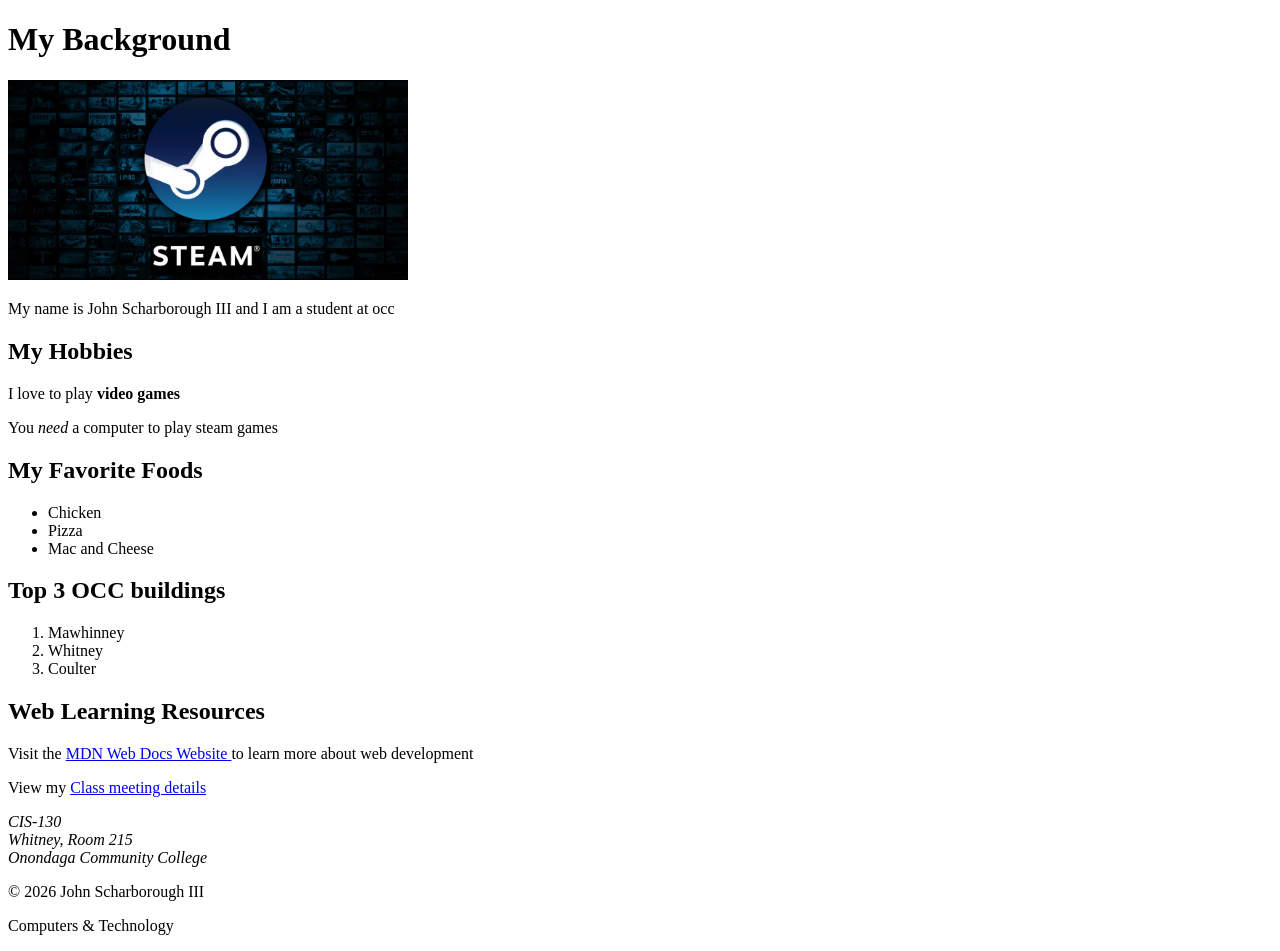
<file: lab_1/index.html>
<!DOCTYPE html>
<html lang="en">
    <head>
        <meta charset="utf-8">
        <meta name="viewport" content="width=device-width, initial-scale=1.0">
        <meta name="description"
            content="The first lab for CIS-130">
        <title>lab_1</title>
    </head>

    <body>
        <header>
            <h1>My Background</h1>
            <img src="images/steam-library-transfer-will.jpeg"
                alt="A picture of my gaming launcher"
                width="400">
            
            <p>My name is John Scharborough III and I am a student at occ</p>
        </header>
        <main>
            <section>
                <h2>My Hobbies</h2>
                <p>
                    I love to play <strong>video games</strong>
                </p>
                <p>
                    You <em>need</em> a computer to play steam games
                </p>
            </section>
            <section>
                <h2>My Favorite Foods</h2>
                <ul>
                    <li>Chicken</li>
                    <li>Pizza</li>
                    <li>Mac and Cheese</li>
                </ul>
            </section>
            <section>
                <h2> Top 3 OCC buildings</h2>
                <ol>
                    <li>Mawhinney</li>
                    <li>Whitney</li>
                    <li>Coulter</li>
                </ol>
            </section>
            <section>
                <h2>Web Learning Resources</h2>
                <p>
                    Visit the 
                    <a href="https://developer.mozilla.org/">
                        MDN Web Docs Website
                    </a>
                    to learn more about web development
                </p>
            </section>
            <p>
                View my <a href="meetings.html">Class meeting details</a>
            </p>
        </main>
        <address>
            CIS-130<br>
            Whitney, Room 215<br>
            Onondaga Community College
        </address>
        <footer>
            <p>&copy; 2026 John Scharborough III </p>
            <p>Computers &amp; Technology</p>

        </footer>
    </body>

</html>

<!-- Sample Text -->
</file>
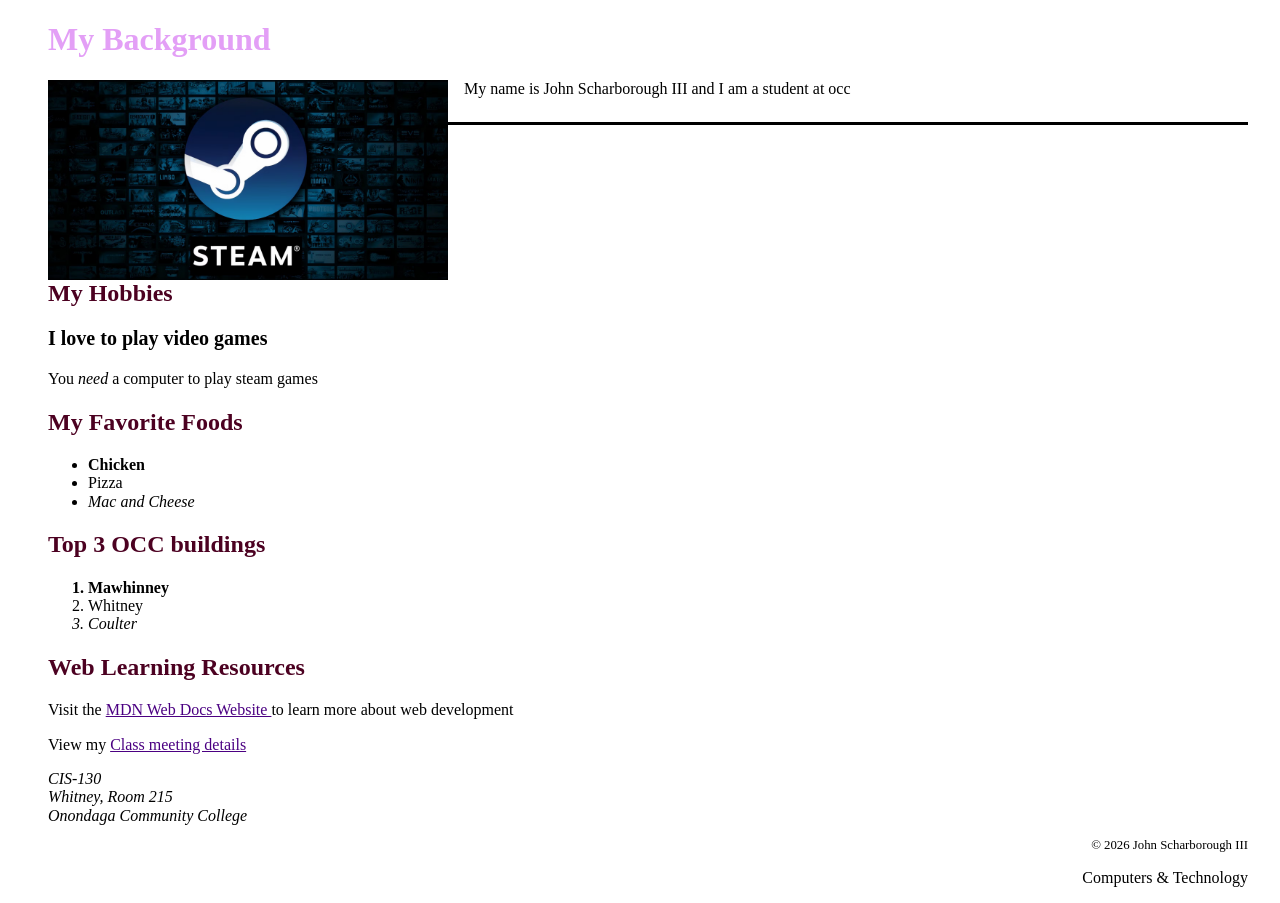
<file: lab_2/index.html>
<!DOCTYPE html>
<html lang="en">
    <head>
        <meta charset="utf-8">
        <meta name="viewport" content="width=device-width, initial-scale=1.0">
        <meta name="description"
            content="The first lab for CIS-130">
        <title>lab_2</title>

        <link rel="stylesheet" href="styles/main.css">
    </head>

    <body>
        <header>
            <h1>My Background</h1>
            <img src="images/steam-library-transfer-will.jpeg"
                alt="A picture of my gaming launcher"
                width="400">
            
            <p>My name is John Scharborough III and I am a student at occ</p>
        </header>
        <main>
            <section>
                <h2>My Hobbies</h2>
                <p class="important">
                    I love to play <strong>video games</strong>
                </p>
                <p>
                    You <em>need</em> a computer to play steam games
                </p>
            </section>
            <section>
                <h2>My Favorite Foods</h2>
                <ul>
                    <li>Chicken</li>
                    <li>Pizza</li>
                    <li>Mac and Cheese</li>
                </ul>
            </section>
            <section>
                <h2> Top 3 OCC buildings</h2>
                <ol>
                    <li>Mawhinney</li>
                    <li>Whitney</li>
                    <li>Coulter</li>
                </ol>
            </section>
            <section>
                <h2>Web Learning Resources</h2>
                <p>
                    Visit the 
                    <a href="https://developer.mozilla.org/">
                        MDN Web Docs Website
                    </a>
                    to learn more about web development
                </p>
            </section>
            <p>
                View my <a href="meetings.html">Class meeting details</a>
            </p>
        </main>
        <address>
            CIS-130<br>
            Whitney, Room 215<br>
            Onondaga Community College
        </address>
        <footer>
            <p id="copyright">&copy; 2026 John Scharborough III </p>
            <p>Computers &amp; Technology</p>

        </footer>
    </body>

</html>
</file>
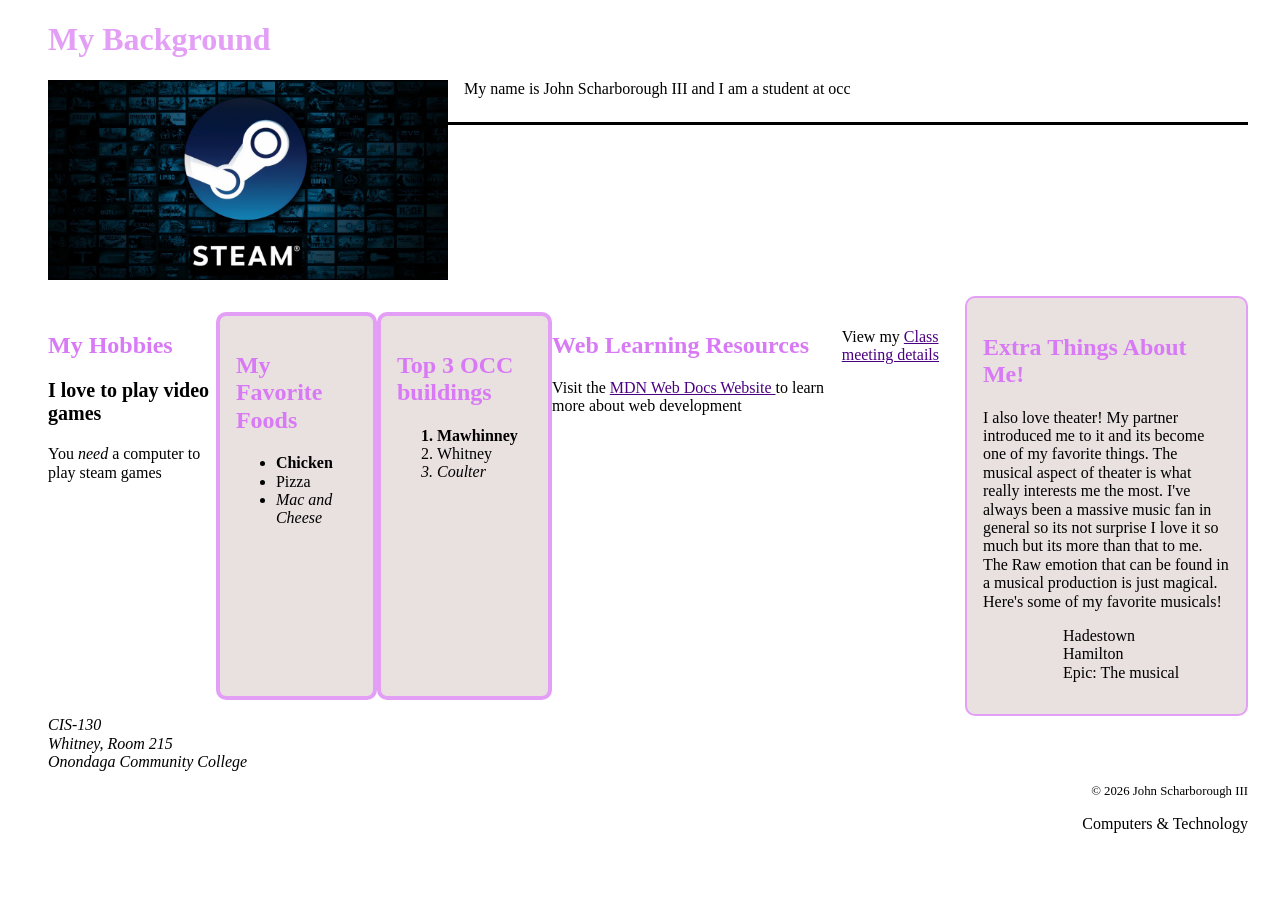
<file: lab_4/index.html>
<!DOCTYPE html>
<html lang="en">
    <head>
        <meta charset="utf-8">
        <meta name="viewport" content="width=device-width, initial-scale=1.0">
        <meta name="description"
            content="The first lab for CIS-130">
        <title>lab_4</title>

        <link rel="stylesheet" href="styles/main.css">
    </head>

    <body>
        <header>
            <h1>My Background</h1>
            <img src="images/steam-library-transfer-will.jpeg"
                alt="A picture of my gaming launcher"
                width="400">
            
            <p>My name is John Scharborough III and I am a student at occ</p>
        </header>
        <main class="page-layout">
            <div class="main-content">
            <section>
                <h2>My Hobbies</h2>
                <p class="important">
                    I love to play <strong>video games</strong>
                </p>
                <p>
                    You <em>need</em> a computer to play steam games
                </p>
            </section>
            <section class="content-box">
                <h2>My Favorite Foods</h2>
                <ul>
                    <li>Chicken</li>
                    <li>Pizza</li>
                    <li>Mac and Cheese</li>
                </ul>
            </section>
            <section class="content-box">
                <h2> Top 3 OCC buildings</h2>
                <ol>
                    <li>Mawhinney</li>
                    <li>Whitney</li>
                    <li>Coulter</li>
                </ol>
            </section>
            <section>
                <h2>Web Learning Resources</h2>
                <p>
                    Visit the 
                    <a href="https://developer.mozilla.org/">
                        MDN Web Docs Website
                    </a>
                    to learn more about web development
                </p>
            </section>
            <p>
                View my <a href="meetings.html">Class meeting details</a>
            </p>
            </div>
            <aside class="sidebar">
                <h2>Extra Things About Me!</h2>
                <p> I also love theater! My partner introduced me to it and its become one of my favorite things. The musical aspect of theater is what really interests me the most. I've always been a massive music fan in general so its not surprise I love it so much but its more than that to me. The Raw emotion that can be found in a musical production is just magical. Here's some of my favorite musicals! </p>
                <ol>
                    <ul>Hadestown</ul>

                    <ul>Hamilton</ul>
                    
                    <ul>Epic: The musical</ul>
                </ol>
            </aside>
        </main>
        <address>
            CIS-130<br>
            Whitney, Room 215<br>
            Onondaga Community College
        </address>
        <footer>
            <p id="copyright">&copy; 2026 John Scharborough III </p>
            <p>Computers &amp; Technology</p>

        </footer>
    </body>

</html>
</file>
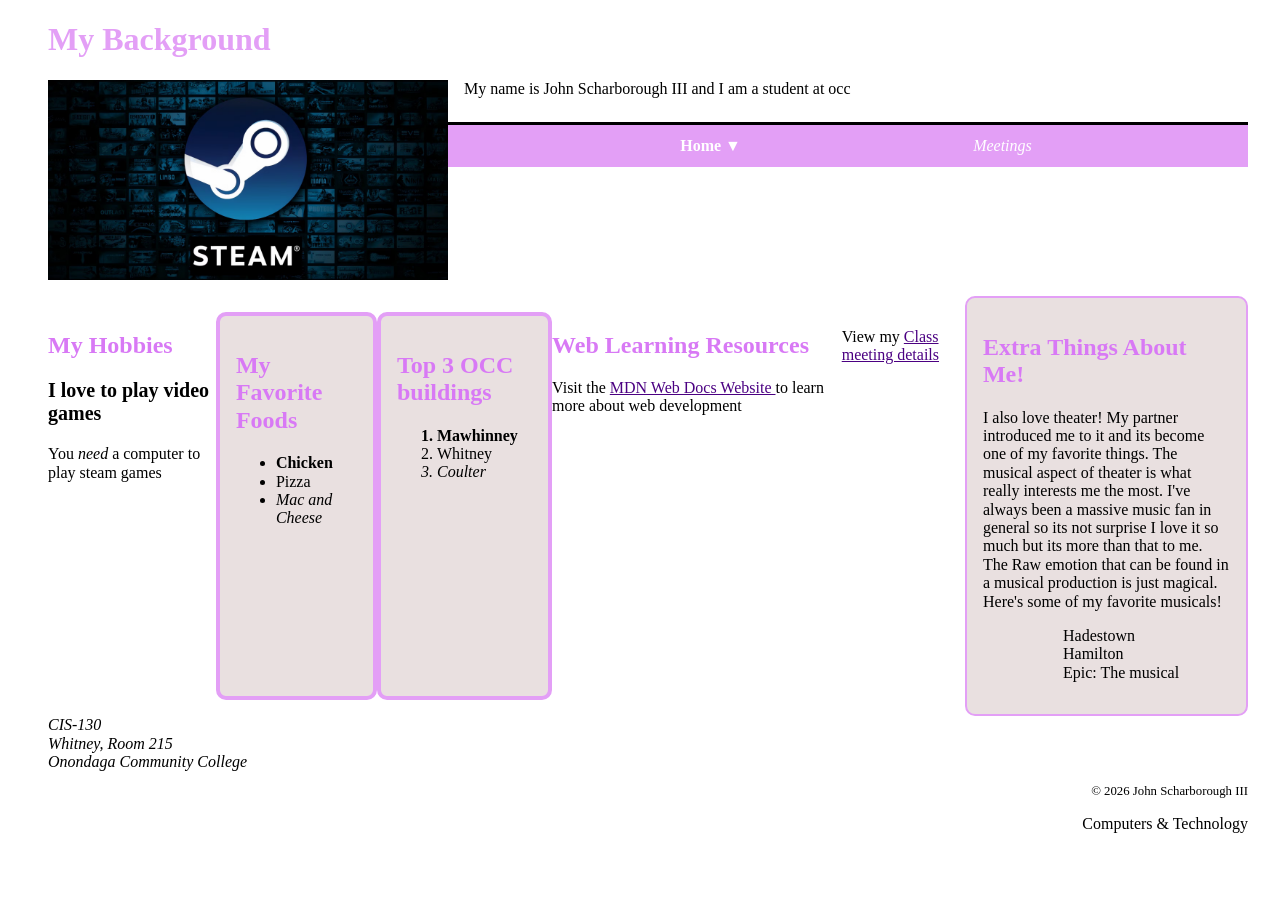
<file: lab_6/index.html>
<!DOCTYPE html>
<html lang="en">
    <head>
        <meta charset="utf-8">
        <meta name="viewport" content="width=device-width, initial-scale=1.0">
        <meta name="description"
            content="The first lab for CIS-130">
        <title>lab_6</title>

        <link rel="stylesheet" href="styles/main.css">
    </head>

    <body>
        <header>
            <h1>My Background</h1>
            <img src="images/steam-library-transfer-will.jpeg"
                alt="A picture of my gaming launcher"
                width="400">
            
            <p>My name is John Scharborough III and I am a student at occ</p>
        </header>

        <nav class="navbar" aria-label="Main Navigation">
            <ul class="menu">
                <li class="has-submenu">
                     <a href="index.html">Home &#9660;</a>
                    <ul class="submenu">
                        <li><a href="about.html">About</a></li>
                    </ul>
                </li>
                <li><a href="meetings.html">Meetings</a></li>
            </ul>
        </nav>

        <main class="page-layout">
            <div class="main-content">
            <section>
                <h2>My Hobbies</h2>
                <p class="important">
                    I love to play <strong>video games</strong>
                </p>
                <p>
                    You <em>need</em> a computer to play steam games
                </p>
            </section>
            <section class="content-box">
                <h2>My Favorite Foods</h2>
                <ul>
                    <li>Chicken</li>
                    <li>Pizza</li>
                    <li>Mac and Cheese</li>
                </ul>
            </section>
            <section class="content-box">
                <h2> Top 3 OCC buildings</h2>
                <ol>
                    <li>Mawhinney</li>
                    <li>Whitney</li>
                    <li>Coulter</li>
                </ol>
            </section>
            <section>
                <h2>Web Learning Resources</h2>
                <p>
                    Visit the 
                    <a href="https://developer.mozilla.org/">
                        MDN Web Docs Website
                    </a>
                    to learn more about web development
                </p>
            </section>
            <p>
                View my <a href="meetings.html">Class meeting details</a>
            </p>
            </div>
            <aside class="sidebar">
                <h2>Extra Things About Me!</h2>
                <p> I also love theater! My partner introduced me to it and its become one of my favorite things. The musical aspect of theater is what really interests me the most. I've always been a massive music fan in general so its not surprise I love it so much but its more than that to me. The Raw emotion that can be found in a musical production is just magical. Here's some of my favorite musicals! </p>
                <ol>
                    <ul>Hadestown</ul>

                    <ul>Hamilton</ul>
                    
                    <ul>Epic: The musical</ul>
                </ol>
            </aside>
        </main>
        <address>
            CIS-130<br>
            Whitney, Room 215<br>
            Onondaga Community College
        </address>
        <footer>
            <p id="copyright">&copy; 2026 John Scharborough III </p>
            <p>Computers &amp; Technology</p>

        </footer>
    </body>

</html>
</file>
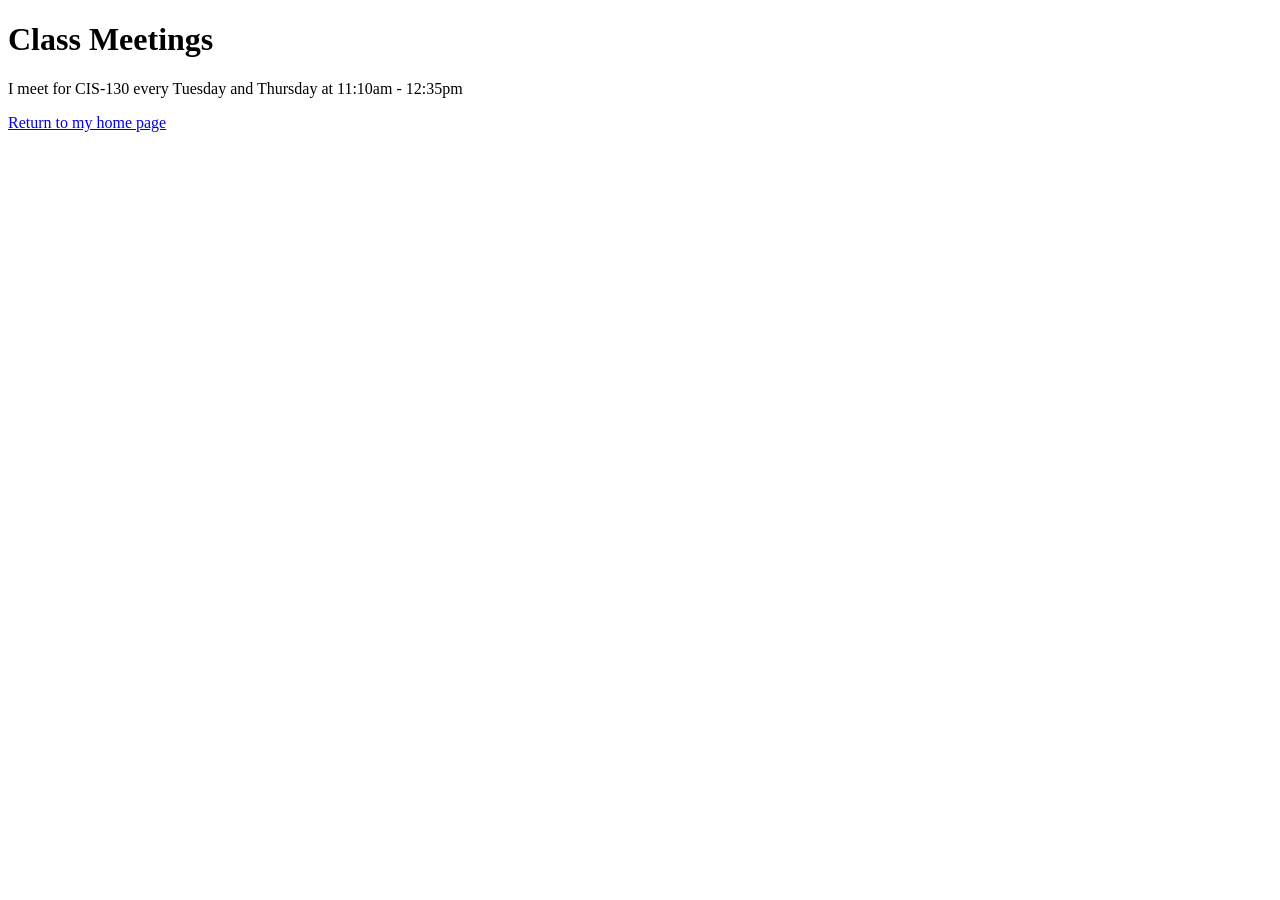
<file: lab_1/meetings.html>
<!DOCTYPE html> 
<html lang="en">
    <head>
        <meta charset="utf-8">
        <meta name="viewport" content="width=device-width, initial-scale=1.0">
        <title>Class Meetings</title>
    </head>

    <body>
        <h1>Class Meetings</h1>

        <p>
            I meet for CIS-130 every Tuesday and Thursday at 11:10am - 12:35pm
        </p>
        <p>
            <a href="index.html">Return to my home page</a>
        </p>
    </body>
</html>
</file>
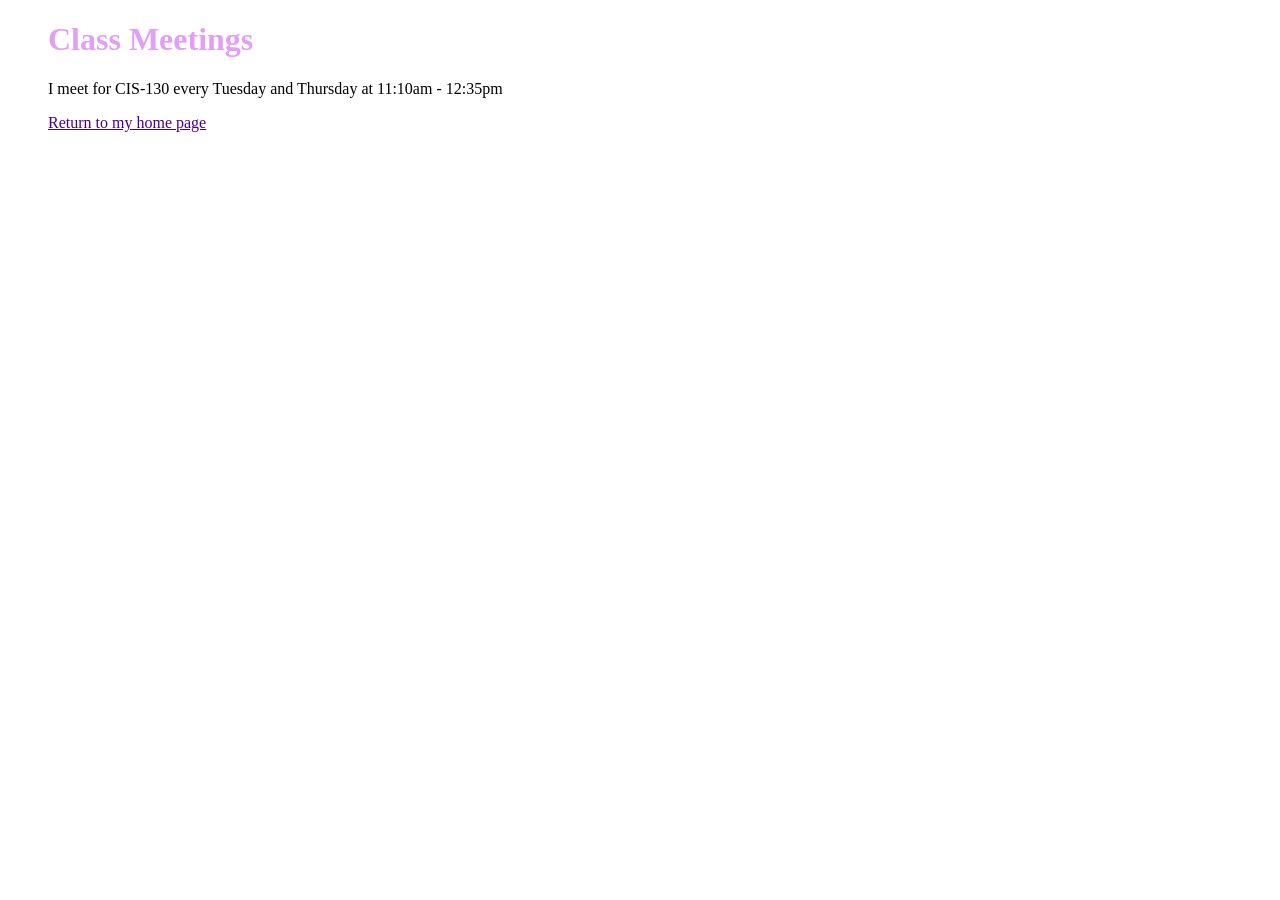
<file: lab_2/meetings.html>
<!DOCTYPE html> 
<html lang="en">
    <head>
        <meta charset="utf-8">
        <meta name="viewport" content="width=device-width, initial-scale=1.0">
        <title>Class Meetings</title>

        <link rel="stylesheet" href="styles/main.css">
    </head>

    <body>
        <h1>Class Meetings</h1>

        <p>
            I meet for CIS-130 every Tuesday and Thursday at 11:10am - 12:35pm
        </p>
        <p>
            <a href="index.html">Return to my home page</a>
        </p>
    </body>
</html>
</file>
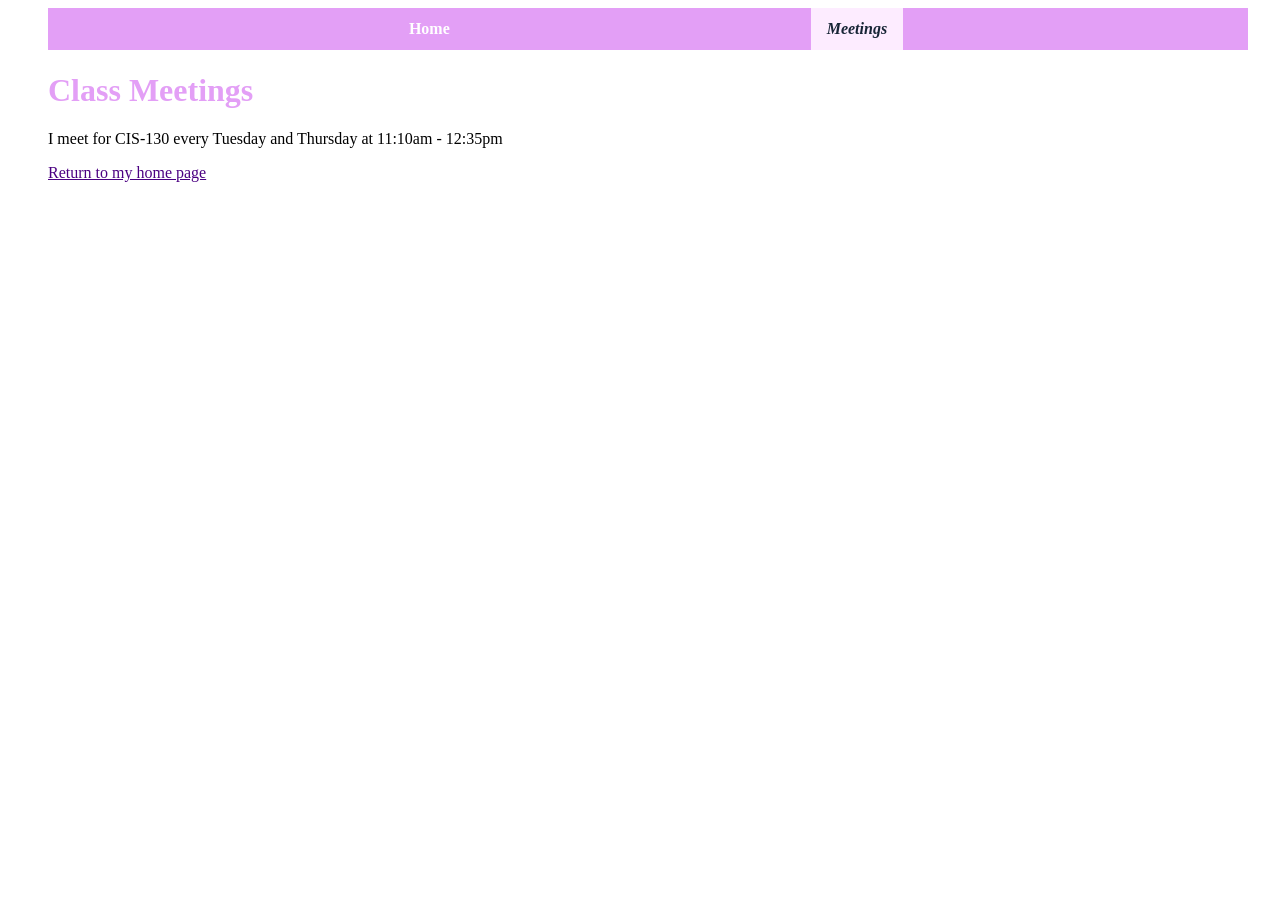
<file: lab_6/meetings.html>
<!DOCTYPE html> 
<html lang="en">
    <head>
        <meta charset="utf-8">
        <meta name="viewport" content="width=device-width, initial-scale=1.0">
        <title>Class Meetings</title>

        <link rel="stylesheet" href="styles/main.css">
    </head>
        <nav class="navbar" aria-label="Main Navigation">
            <ul class="menu">
                <li><a href="index.html">Home</a></li>
                <li><a href="meetings.html" aria-label="page" class="current">Meetings</a></li>
            </ul>
        </nav>
    <body>
        <h1>Class Meetings</h1>

        <p>
            I meet for CIS-130 every Tuesday and Thursday at 11:10am - 12:35pm
        </p>
        <p>
            <a href="index.html">Return to my home page</a>
        </p>
    </body>
</html>
</file>
<file: lab_2/styles/main.css>
:root {
    --primary-color: #E39FF6;
}

body {
    font-family: "Comic Sans MS", "Comic Sans", cursive;
    font-size: 100%;
    line-height: 1.15;
    margin-left: 3em;
    margin-right: 2em;
}

h1 {
    color: var(--primary-color);
    font-size: 200%;
}

h2 {
    color: #4C0121;
    font-size: 150%;
}

.important {
    font-weight: bold;
    font-size: 125%;
}

#copyright {
    font-size: 80%;
}

footer p {
    text-align: right;
}

header {
    padding-bottom: .50em;
    border-bottom: 3px solid black;
}

img {
    float: left;
    margin-right: 1em;
}

main {
    clear: both;
}

a:link {
    color: indigo;
}

a:hover,
a:focus {
    color: blue;
}

li:first-child {
    font-weight: bold;
}

li:last-child {
    font-style: italic;
}

p {
    color: black;
}
</file>
<file: lab_4/styles/main.css>
* {
    box-sizing: border-box;
}

:root {
    --primary-color: #E39FF6;
}

body {
    font-family: "Comic Sans MS", "Comic Sans", cursive;
    font-size: 100%;
    line-height: 1.15;
    margin-left: 3em;
    margin-right: 2em;
}

h1 {
    color: var(--primary-color);
    font-size: 200%;
}

h2 {
    color: #d879f5;
    font-size: 150%;
}

.important {
    font-weight: bold;
    font-size: 125%;
}

#copyright {
    font-size: 80%;
}

footer p {
    text-align: right;
}

header {
    padding-bottom: .50em;
    border-bottom: 3px solid black;
}

img {
    float: left;
    margin-right: 1em;
    max-width: 100%;
}

main {
    clear: both;
}

a:link {
    color: indigo;
}

a:hover,
a:focus {
    color: blue;
}

li:first-child {
    font-weight: bold;
}

li:last-child {
    font-style: italic;
}

p {
    color: black;
}

.content-box {
    padding: 1em;
    margin-bottom: 1em;
    border: 4px solid var(--primary-color);
    border-radius: 10px;
    background-color: #e9e0e0;
}

.page-layout {
    display: flex;
    flex-direction: row;
    padding-top: 1em;
}

.main-content {
    display: flex;
    padding-top: 1em;
}

.sidebar {
    flex-basis: 35%;
    padding: 1em;
    border: 2px solid var(--primary-color);
    border-radius: 10px;
    background-color: #e9e0e0;
}
</file>
<file: lab_6/styles/main.css>
* {
    box-sizing: border-box;
}

:root {
    --primary-color: #E39FF6;
}

body {
    font-family: "Comic Sans MS", "Comic Sans", cursive;
    font-size: 100%;
    line-height: 1.15;
    margin-left: 3em;
    margin-right: 2em;
}

h1 {
    color: var(--primary-color);
    font-size: 200%;
}

h2 {
    color: #d879f5;
    font-size: 150%;
}

.important {
    font-weight: bold;
    font-size: 125%;
}

#copyright {
    font-size: 80%;
}

footer p {
    text-align: right;
}

header {
    padding-bottom: .50em;
    border-bottom: 3px solid black;
}

img {
    float: left;
    margin-right: 1em;
    max-width: 100%;
}

main {
    clear: both;
}

a:link {
    color: indigo;
}

a:hover,
a:focus {
    color: blue;
}

li:first-child {
    font-weight: bold;
}

li:last-child {
    font-style: italic;
}

p {
    color: black;
}

.content-box {
    padding: 1em;
    margin-bottom: 1em;
    border: 4px solid var(--primary-color);
    border-radius: 10px;
    background-color: #e9e0e0;
}

.page-layout {
    display: flex;
    flex-direction: row;
    padding-top: 1em;
}

.main-content {
    display: flex;
    padding-top: 1em;
}

.sidebar {
    flex-basis: 35%;
    padding: 1em;
    border: 2px solid var(--primary-color);
    border-radius: 10px;
    background-color: #e9e0e0;
}

.navbar {background-color: #E39FF6;}

.menu {
    display: flex;
    flex-wrap: wrap;
    justify-content: space-evenly;
    list-style: none;
    margin: 0;
    padding: 0;
}

.navbar a { 
    display: block; 
    padding: .75em 1em; 
    color: white; 
    text-decoration: none; 
} 
.navbar a:hover, .navbar a:focus-visible { 
    text-decoration: underline; 
    background-color: #ecc4f1; 
} 
.navbar a.current { 
    background-color: #fdecff; 
    color: #172536; 
    font-weight: bold; 
}

.menu > li { position: relative; } 

.submenu { 
    display: none; 
    position: absolute; 
    top: 100%; 
    left: 0; 
    z-index: 10; 
    min-width: 11rem; 
    margin: 0; 
    padding: 0; 
    list-style: none; 
    background-color: #243447; 
} 

.has-submenu:hover > .submenu, 

.has-submenu:focus-within > .submenu { 
    display: block; 
}
</file>
